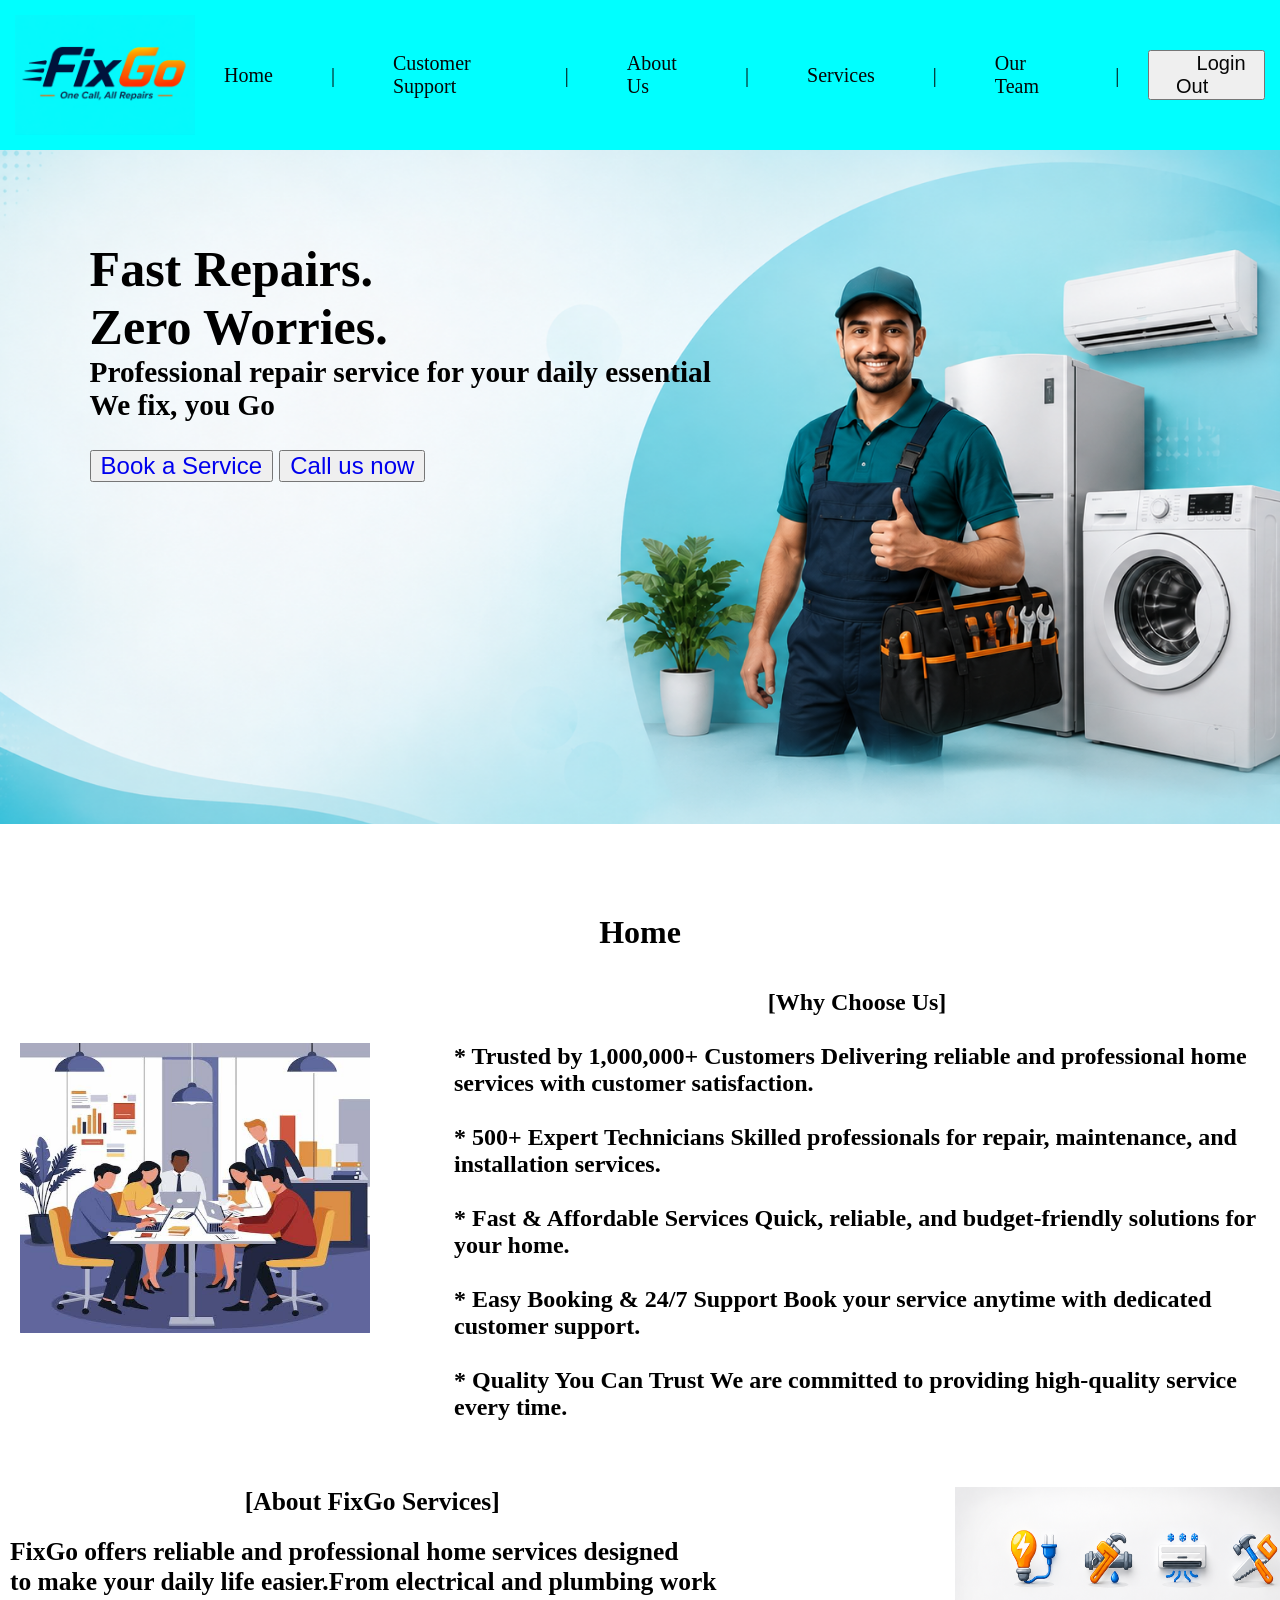
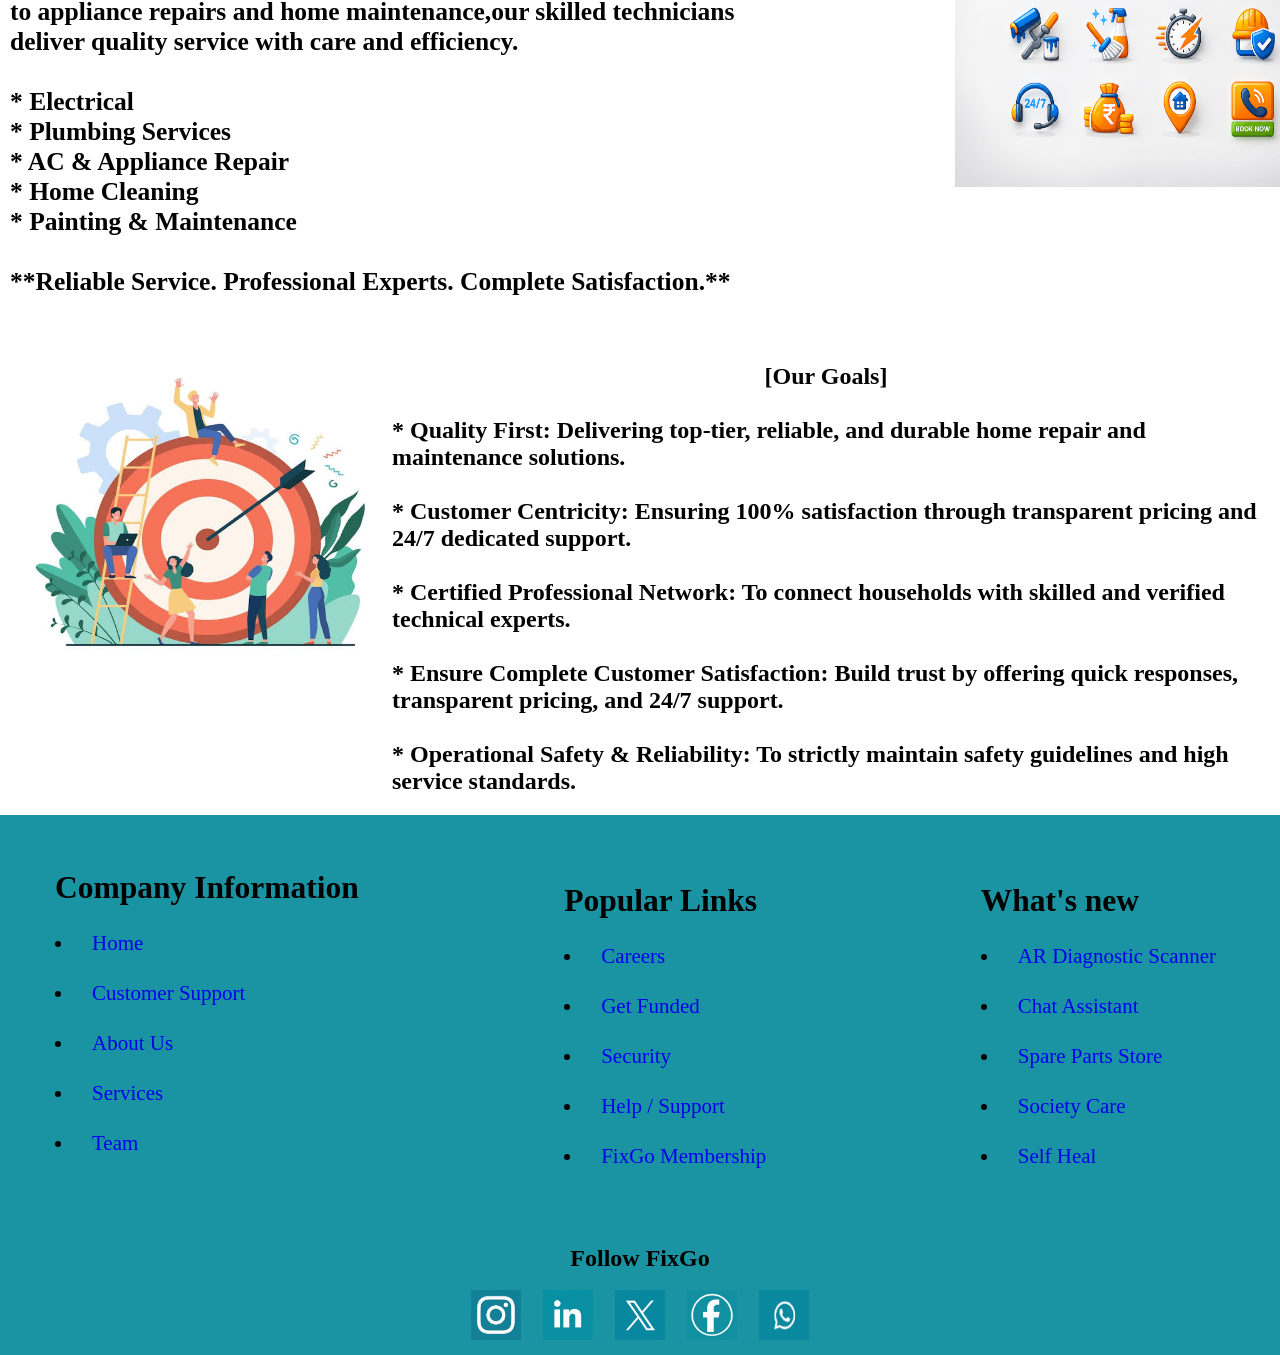
<file: FixGo.com colleg(A)/index.html>
<!DOCTYPE html>
<html lang="en">
<head>
    <meta charset="UTF-8">
    <meta name="viewport" content="width=device-width, initial-scale=1.0">
    <title>FixGO</title>
    <link rel="icon" href="poto/fixgo incon.png">
    <link rel="stylesheet" href="css/style.css">
</head>
<body>   
        <div class="Navigation">
                <img src="poto/img3.png" alt=""  height="120" width="200">
                <a href="index.html">Home</a>
                <a href="">|</a>
                <a href="Contact.html">Customer Support</a>
                <a href="">|</a>
                <a href="About us.html">About Us</a>
                <a href="">|</a>
                <a href="Services.html">Services</a>
                <a href="">|</a>
                <a href="Team.html">Our Team</a>
                <a href="">|</a>
                <button><a href="loging.html">Login Out</a></button>
        </div>
        <div class="banertext">
            <p>
            <h1>Fast Repairs.</h1>
            <h1>Zero Worries.</h1>
            <h3>Professional repair service for your daily essential</h3>
            <h3>We fix, you Go</h3> 
            <br>
            <button><a href="Services.html">Book a Service </a></button>
            <button><a href="Contact.html">Call us now</a></button></p>
        </div>
        <br> <br> <br> <br>
        <center><br> 
            <h1><b> Home</b></h1><br>
        </center>
    <div class="img1">
        <div class="left1"> <br> <br> <br>
           <img src="poto/1 img.jpg" alt="" height="290" width="350">
        </div>
        <div class="right1">
           <p>
            <center><h2>[Why Choose Us]</h2></center>
            <h2> 
                <br>
*  Trusted by 1,000,000+ Customers Delivering reliable and professional home services with customer satisfaction. <br>
<br>
*  500+ Expert Technicians Skilled professionals for repair, maintenance, and installation services. <br>
<br>
*  Fast & Affordable Services Quick, reliable, and budget-friendly solutions for your home. <br>
<br>
*  Easy Booking & 24/7 Support Book your service anytime with dedicated customer support. <br>
<br>
*  Quality You Can Trust We are committed to providing high-quality service every time. 
            </h2>
            </p>
        </div>
    </div>
    <br> <br>
    <div class="img2">
        <div class="left2">
            <p>
                <center><h2>[About FixGo Services]</h2></center> <br>
                <h2>
 FixGo offers reliable and professional home services designed <br>
 to make your daily life easier.From electrical and plumbing work <br>
 to appliance repairs and home maintenance,our skilled technicians <br>
 deliver quality service with care and efficiency. <br>
<br>
*  Electrical  <br>
*  Plumbing Services <br>
*  AC & Appliance Repair <br>
*  Home Cleaning <br>
*  Painting & Maintenance <br>
<br>
**Reliable Service. Professional Experts. Complete Satisfaction.**

                </h2>
            </p>

        </div>
        <div class="right2">
            <img src="poto/sevices img.png" alt="" height="300" width="370">
        </div>
    </div> <br> <br>
    <div class="img3">
            <div class="left3">
                <img src="poto/goal.jpg" alt="" height="300" width="370">
            </div>
            <div class="right3">
                <p>
                    <center><h2>[Our Goals]</h2></center>
                    <h2> <br>
*  Quality First: Delivering top-tier, reliable, and durable home repair and maintenance solutions. <br>
<br>
*  Customer Centricity: Ensuring 100% satisfaction through transparent pricing and 24/7 dedicated support. <br>
<br>
*  Certified Professional Network: To connect households with skilled and verified technical experts.<br>
<br>
*  Ensure Complete Customer Satisfaction: Build trust by offering quick responses, transparent pricing, and 24/7 support. <br>
<br>
*  Operational Safety & Reliability: To strictly maintain safety guidelines and high service standards.
                    </h2>
                </p>
            </div>
        </div>
        <div class="Navigation2">
            <div class="ci">
                <h2>Company Information</h2> <br>
                <li><a href="index.html"> Home</a></li> <br>
                <li><a href="Contact.html"> Customer Support</a></li> <br>
                <li><a href="About us.html"> About Us</a></li> <br>
                <li><a href="Services.html"> Services</a></li> <br>
                <li><a href="Team.html">Team</a></li> <br>
            </div>
            <div class="pl">
                <h2>Popular Links</h2> <br>
                <li><a href="Careers.html">Careers</a></li> <br>
                <li><a href="Funded.html">Get Funded</a></li> <br>
                <li><a href="Security.html">Security</a></li> <br>
                <li><a href="Contact.html">Help / Support</a></li> <br>
                <li><a href="Membership.html">FixGo Membership</a></li>
            </div>
            <div class="wn">
                <h2>What's new</h2> <br>
                <li><a href="ar.html">AR Diagnostic Scanner</a></li> <br>
                <li><a href="Chat Assistant.html">Chat Assistant</a></li> <br>
                <li><a href="Spare Parts Store.html">Spare Parts Store</a></li> <br>
                <li><a href="Society Care.html">Society Care</a></li> <br>
                <li><a href="Self Heal.html">Self Heal</a></li>
            </div>
        </div>
        <center>
        <div class="applogo"> 
            <h2>Follow FixGo</h2> <br>
            <a href="https://www.instagram.com/?hl=en"><img src="poto/instagram.jpg" alt="" height="50" width="50"></a>
            <a href="https://in.linkedin.com/"><img src="poto/linkedln.png" alt="" height="50" width="50"></a>
            <a href="https://x.com/"><img src="poto/x.png" alt="" height="50" width="50"></a>
            <a href="https://www.facebook.com/"><img src="poto/facebook.png" alt="" height="50" width="50"></a>
            <a href="https://web.whatsapp.com/"><img src="poto/whatsapp.png" alt="" height="50" width="50"></a>
        </div>
        </center>
</body>
</html>
</file>
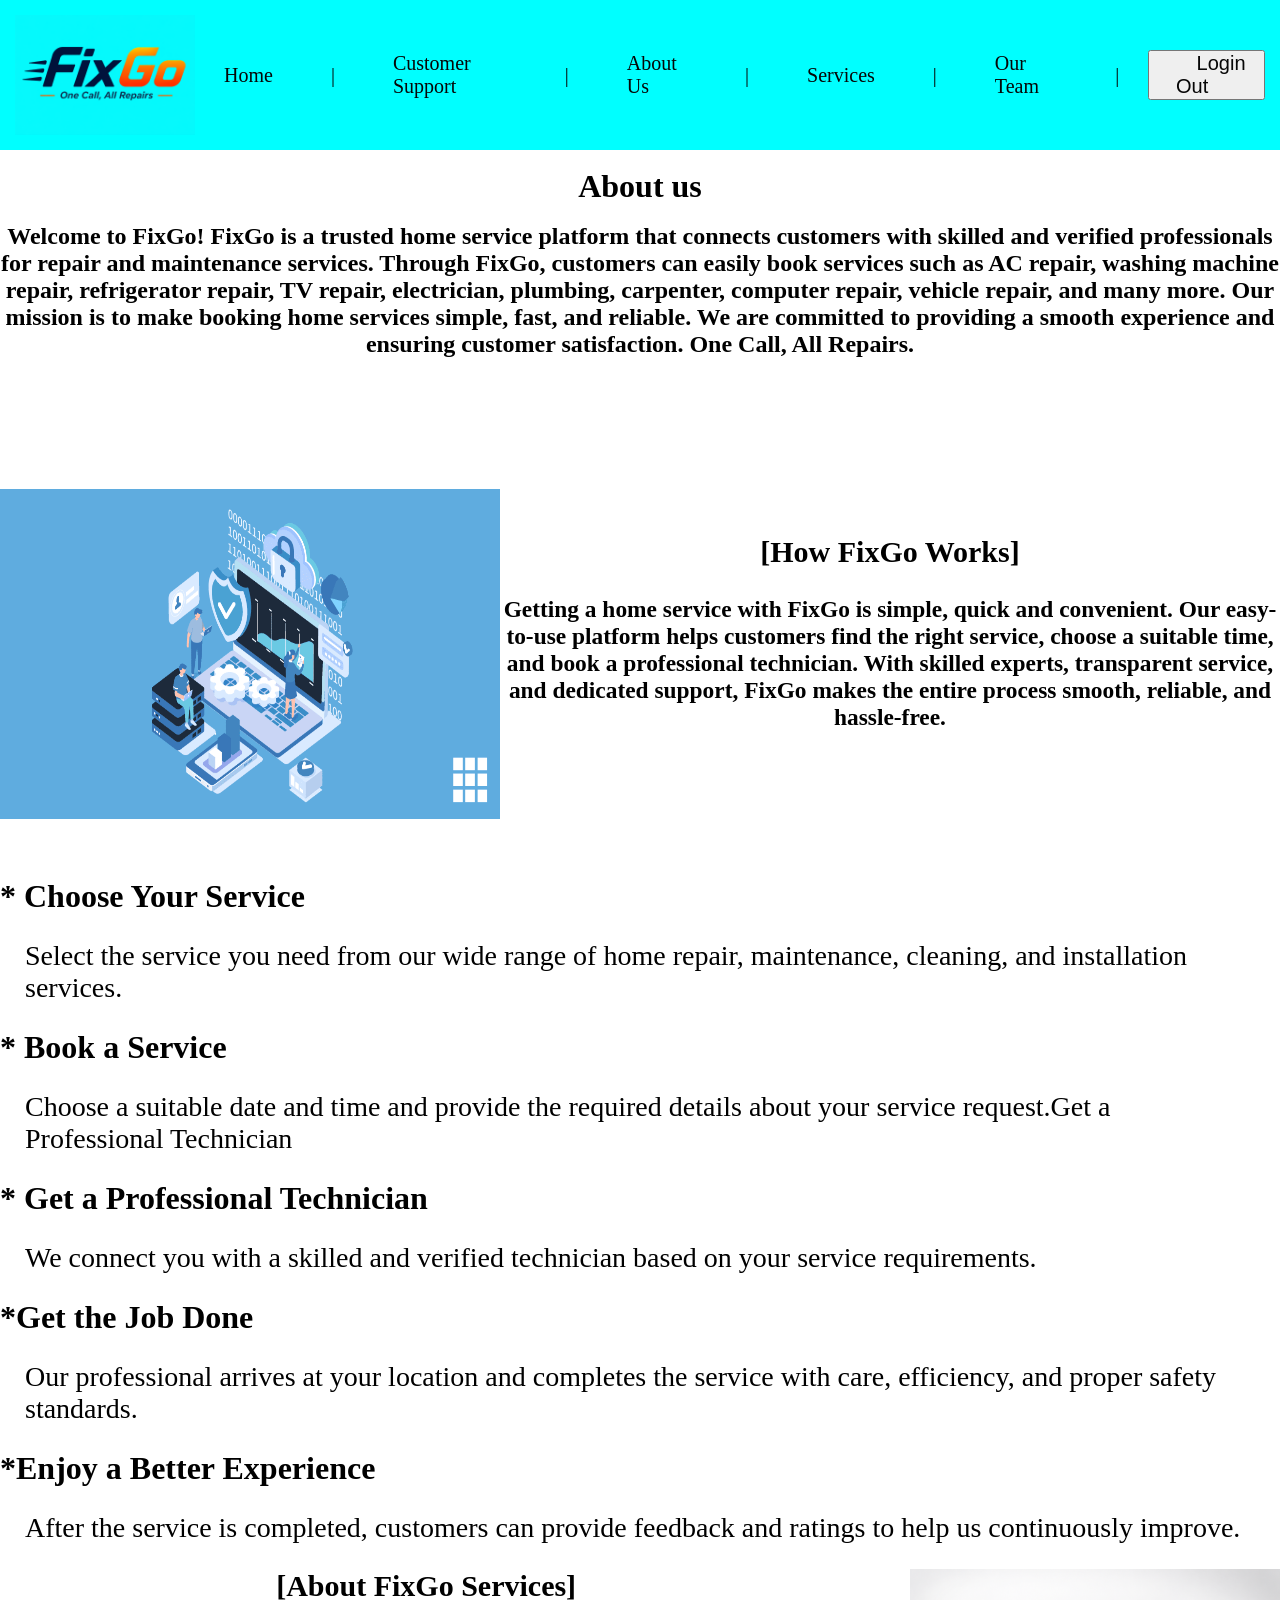
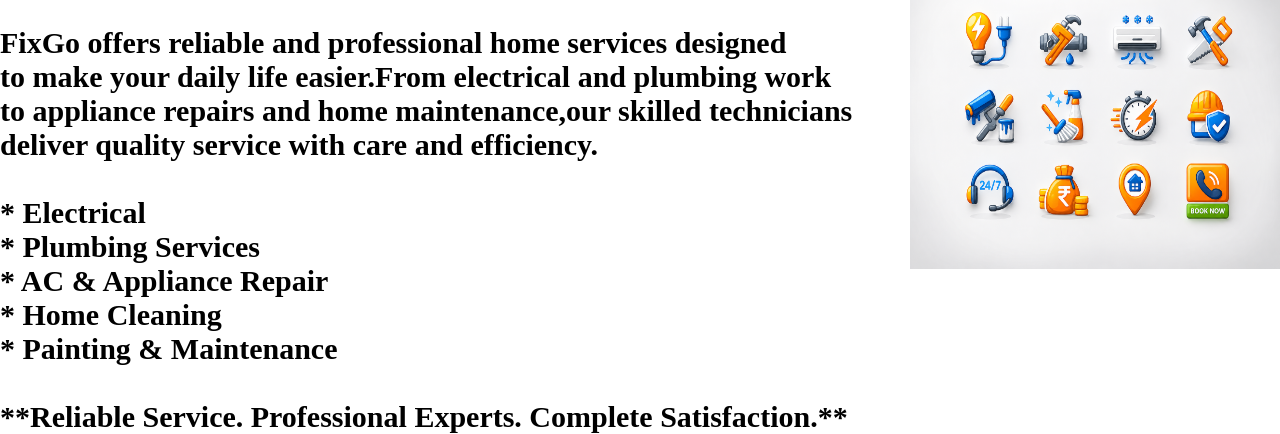
<file: FixGo.com colleg(A)/About us.html>
<!DOCTYPE html>
<html lang="en">
<head>
    <meta charset="UTF-8">
    <meta name="viewport" content="width=device-width, initial-scale=1.0">
    <title>FixGO</title>
    <link rel="icon" href="poto/fixgo incon.png">
    <link rel="stylesheet" href="css/style.css">
</head>
<body>   
        <div class="Navigation">
                <img src="poto/img3.png" alt=""  height="120" width="200">
                <a href="index.html">Home</a>
                <a href="">|</a>
                <a href="Contact.html">Customer Support</a>
                <a href="">|</a>
                <a href="About us.html">About Us</a>
                <a href="">|</a>
                <a href="Services.html">Services</a>
                <a href="">|</a>
                <a href="Team.html">Our Team</a>
                <a href="">|</a>
                <button><a href="loging.html">Login Out</a></button>
        </div>
        <center><br>
            <h1><b> About us </b></h1>
        </center>
            <br>
    <center>
<p><h2>
Welcome to <b>FixGo</b>!
FixGo is a trusted home service platform that connects customers with skilled and verified professionals for repair and maintenance services.
Through FixGo, customers can easily book services such as AC repair,
washing machine repair, refrigerator repair, TV repair, electrician,
plumbing, carpenter, computer repair, vehicle repair, and many more.
Our mission is to make booking home services simple, fast, and reliable.
We are committed to providing a smooth experience and ensuring customer satisfaction.
<b>One Call, All Repairs.</b>
</h2></p> 
    </center>
    <br> <br> <br> <br> <br> <br>

    <div class="img4">
        <div class="left4"> <br> 
           <img src="poto/how we work.png" alt="" height="330" width="500">
        </div> 
        <div class="right4">
           <p> <br> <br> <br>
            <center><h2>[How FixGo Works]</h2></center>
            <h3> 
                <br>
                <center><p>Getting a home service with FixGo is simple, quick
                    and convenient. Our easy-to-use platform helps customers
                    find the right service, choose a suitable time, and book a
                    professional technician. With skilled experts, transparent
                    service, and dedicated support, FixGo makes the entire process
                    smooth, reliable, and hassle-free.</p></center>
            </h3>
            </p>
        </div>
    </div> <br> <br> <br>
    <div class="righttext">
            <h1>* Choose Your Service</h1> 
                <p>Select the service you need from our wide range of home repair,
                    maintenance, cleaning, and installation services.</p>
            <h1>* Book a Service</h1>
                <p>Choose a suitable date and time and provide the required details
                    about your service request.Get a Professional Technician</p>
            <h1>* Get a Professional Technician</h1>
                <p>We connect you with a skilled and verified technician
                    based on your service requirements.</p>
            <h1>*Get the Job Done</h1>
                <p>Our professional arrives at your location and completes
                    the service with care, efficiency, and proper safety standards.</p>
            <h1>*Enjoy a Better Experience</h1>
                <p>After the service is completed, customers can provide feedback and
                    ratings to help us continuously improve.</p>
    </div>





















 <div class="img4">
        <div class="left4">
            <p>
                <center><h2>[About FixGo Services]</h2></center> <br>
                <h2>
 FixGo offers reliable and professional home services designed <br>
 to make your daily life easier.From electrical and plumbing work <br>
 to appliance repairs and home maintenance,our skilled technicians <br>
 deliver quality service with care and efficiency. <br>
<br>
*  Electrical  <br>
*  Plumbing Services <br>
*  AC & Appliance Repair <br>
*  Home Cleaning <br>
*  Painting & Maintenance <br>
<br>
**Reliable Service. Professional Experts. Complete Satisfaction.**

                </h2>
            </p>

        </div>
        <div class="right4">
            <img src="poto/sevices img.png" alt="" height="300" width="370">
        </div>
    </div> 












</body>
</html>
</file>
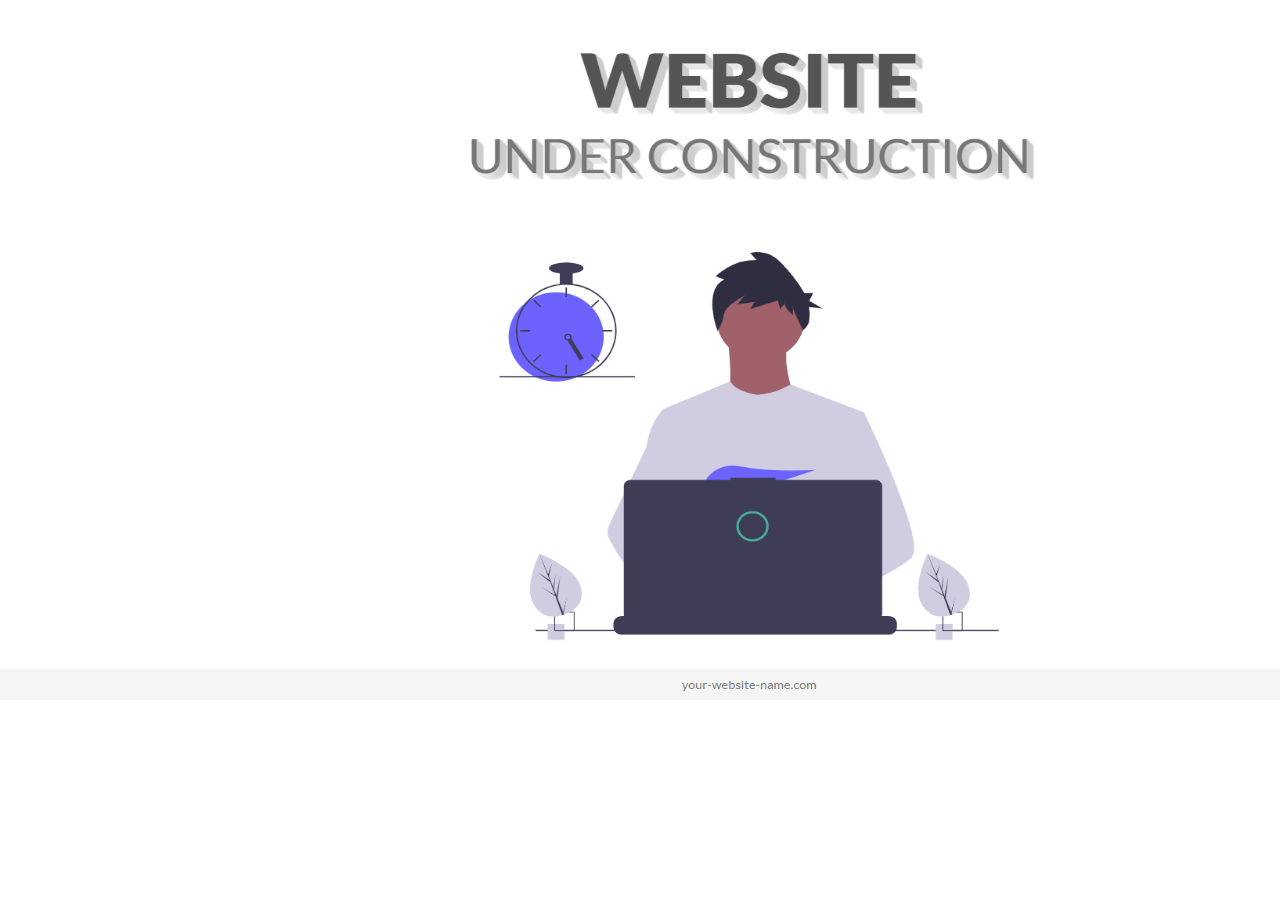
<file: FixGo.com colleg(A)/ar.html>
<!DOCTYPE html>
<html lang="en">
<head>
    <meta charset="UTF-8">
    <meta name="viewport" content="width=device-width, initial-scale=1.0">
    <title>FixGO</title>
    <link rel="icon" href="poto/fixgo incon.png">
    <link rel="stylesheet" href="css/style.css">
</head>
<body>
    <img src="poto/under devlopmant.png" alt="" height="700" width="1500">
</body>
</html>
</file>
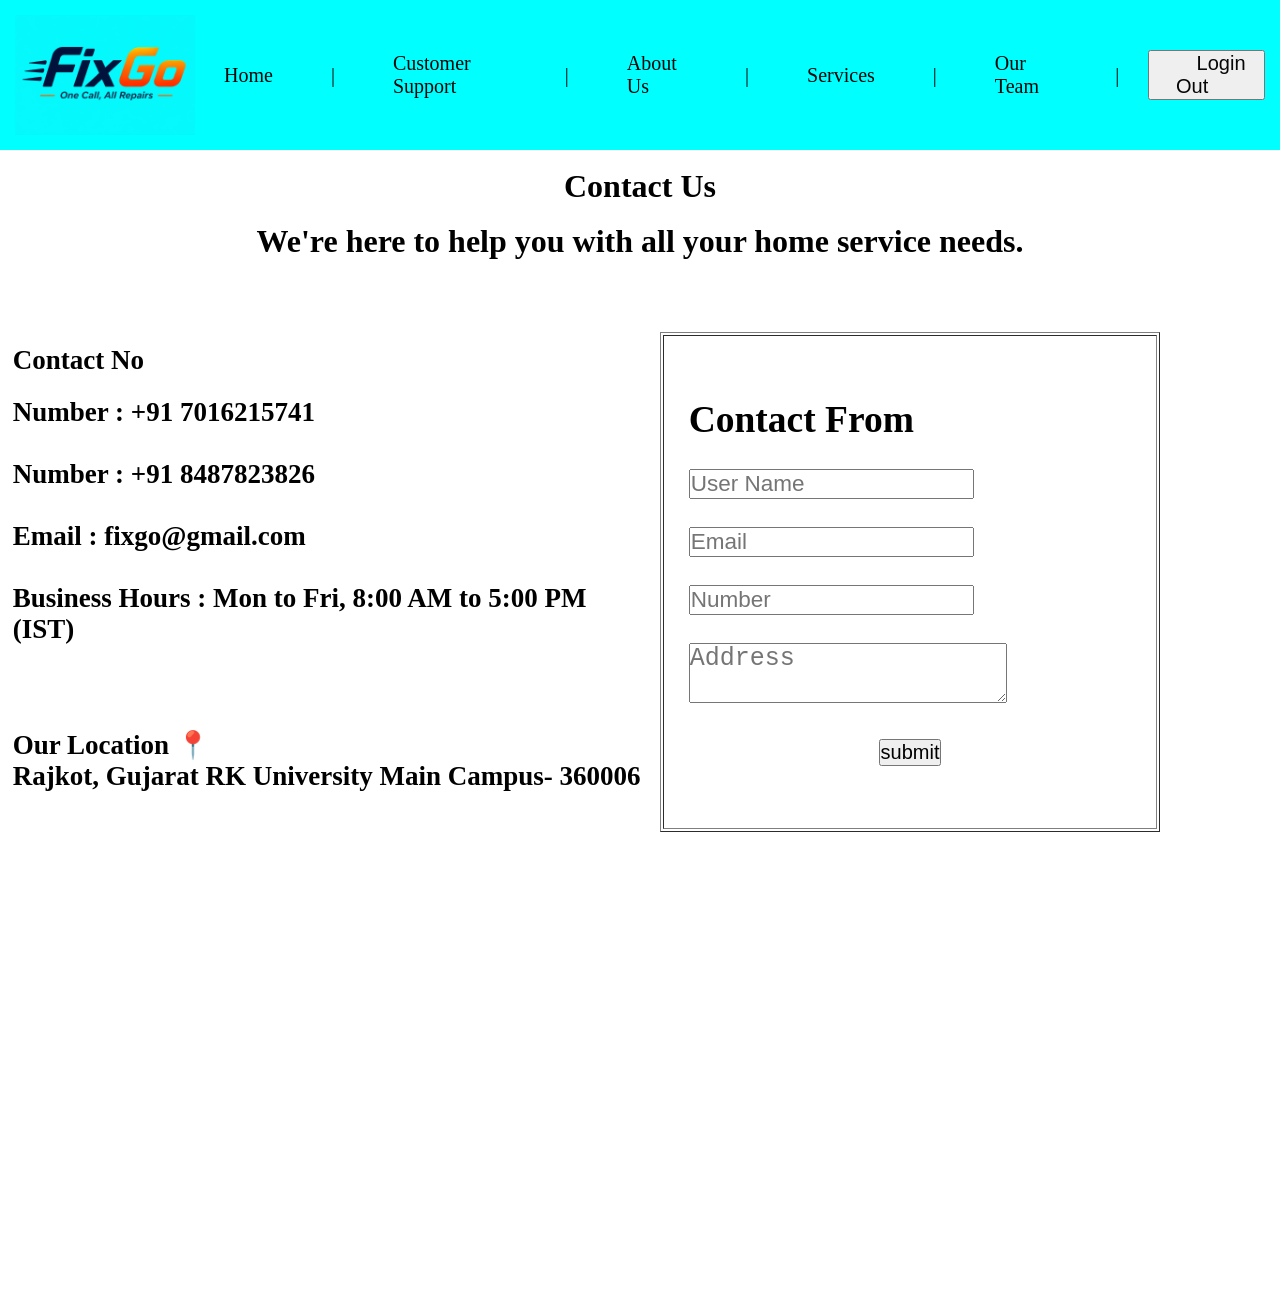
<file: FixGo.com colleg(A)/Contact.html>
<!DOCTYPE html>
<html lang="en">
<head>
    <meta charset="UTF-8">
    <meta name="viewport" content="width=device-width, initial-scale=1.0">
    <title>FixGO</title>
    <link rel="icon" href="poto/fixgo incon.png">
    <link rel="stylesheet" href="css/style.css">
</head>
<body>   
        <div class="Navigation">
                <img src="poto/img3.png" alt=""  height="120" width="200">
                <a href="index.html">Home</a>
                <a href="">|</a>
                <a href="Contact.html">Customer Support</a>
                <a href="">|</a>
                <a href="About us.html">About Us</a>
                <a href="">|</a>
                <a href="Services.html">Services</a>
                <a href="">|</a>
                <a href="Team.html">Our Team</a>
                <a href="">|</a>
                <button><a href="loging.html">Login Out</a></button>
        </div>
        <center> <br>
            <h1><b> Contact Us </b></h1> <br>
            <h1><p>We're here to help you with all your home service needs.</p></h1>
        </center> <br> <br> <br> <br>
    <div class="contactclf">
        <div class="contact">
                <h2>Contact No</h2><br>
                <h2>
                <p>Number : +91 7016215741</p><br>
                <p>Number : +91 8487823826</p><br>
                <p>Email : fixgo@gmail.com</p><br>
                <p>Business Hours : Mon to Fri, 8:00 AM to 5:00 PM (IST)</p>
                </h2>
                <br> <br> <br> <br>
                <h2>Our Location 📍
                <p>Rajkot, Gujarat
                RK University Main  
                Campus- 360006</p> <br>
                   <iframe src="https://www.google.com/maps/embed?pb=!1m18!1m12!1m3!1d3510.265102884802!2d70.89784917506759!3d22.240411479729588!2m3!1f0!2f0!3f0!3m2!1i1024!2i768!4f13.1!3m3!1m2!1s0x3959b4a155143365%3A0xc2b2c14f7bea1b12!2sSchool%20of%20Engineering%2C%20RKU!5e1!3m2!1sen!2sin!4v1785602952383!5m2!1sen!2sin"
                   width="500" height="450" style="border:0;" allowfullscreen="" loading="lazy" referrerpolicy="strict-origin-when-cross-origin"></iframe>
                </h2>
        </div>
        <h2>
        <div class="from">
            <table border="1" width="500px" height="500px">
                <tr><td>
                    <p><h2>Contact From</h2></p> <br>
                    <input type="text" placeholder="User Name"><br><br>
                    <input type="email" placeholder="Email"><br><br>
                    <input type="number" placeholder="Number"><br><br>
                    <textarea type="text" placeholder="Address"></textarea><br><br> <center>
                    <button type="submit">submit</button>
                </tr></td></center>
            </table>
        </div>
        </h2>
    </div>
</html>
</file>
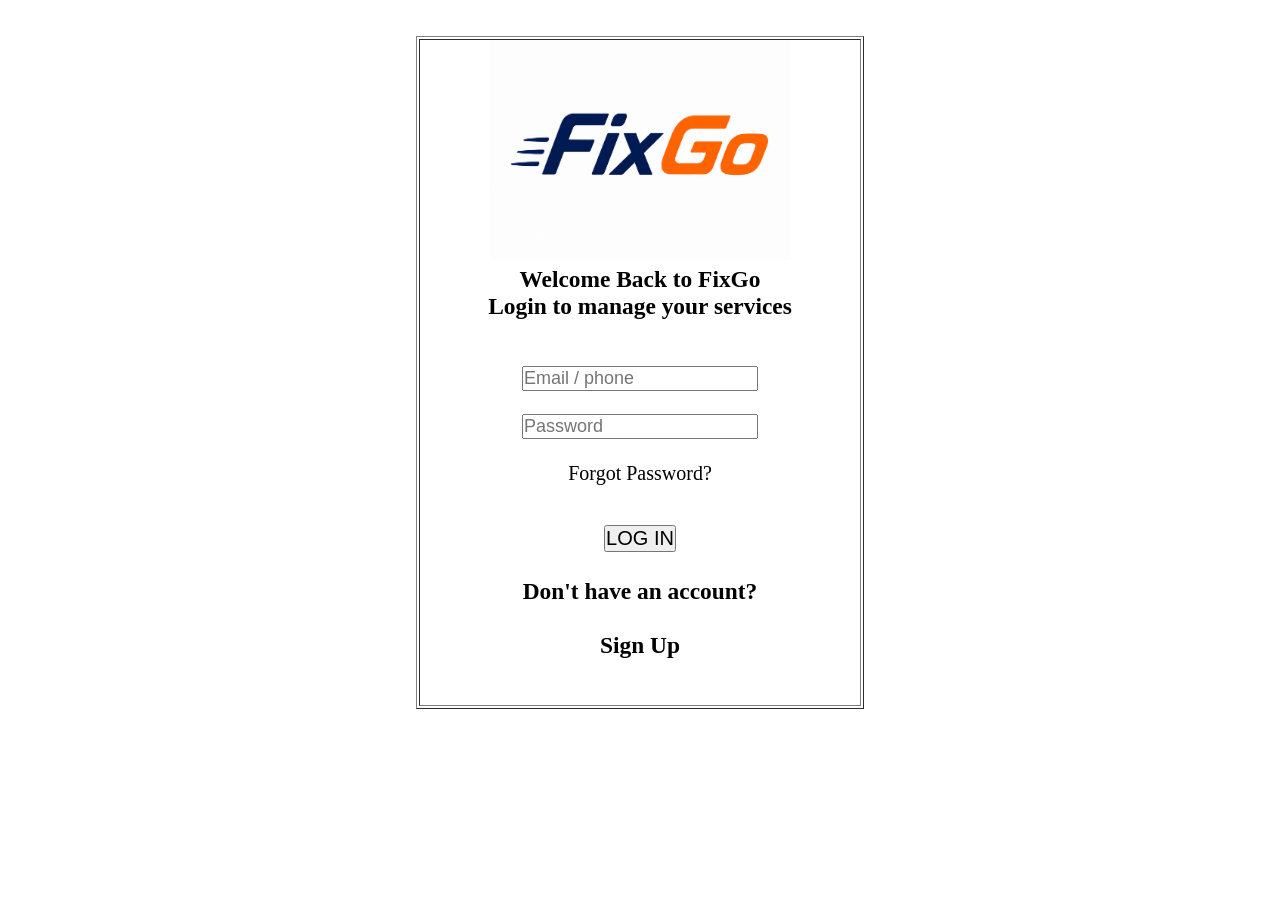
<file: FixGo.com colleg(A)/loging.html>
<!DOCTYPE html>
<html lang="en">
<head>
    <meta charset="UTF-8">
    <meta name="viewport" content="width=device-width, initial-scale=1.0">
    <title>FicGo</title>
    <link rel="icon" href="poto/fixgo incon.png ">
    <link rel="stylesheet" href="css/style.css">
</head> <br> <br> 
<body> 
    <div class="loing"> 
        <table border="1" width="35%" callpadding="300px">
            <tr><td>
            <form action="index.html">
                <img src="poto/fixgo image.png" alt=""height="220px"width="300px">
            <div class="Loginmeain">
                <h3>Welcome Back to FixGo<br>               
                Login to manage your services</h3><br><br>
                <input type="email" placeholder="Email / phone"><br><br>
                <input type="password"placeholder="Password"><br><br>
                Forgot Password?<br><br>
                <h1><button type="LOGIN">LOG IN</button></h1> <br>
                <h3>Don't have an account?<br><br>Sign Up</h3><br><br>
            </div>
            </form></td></tr>
        </table>
    </div>
</body>
</html>
</file>
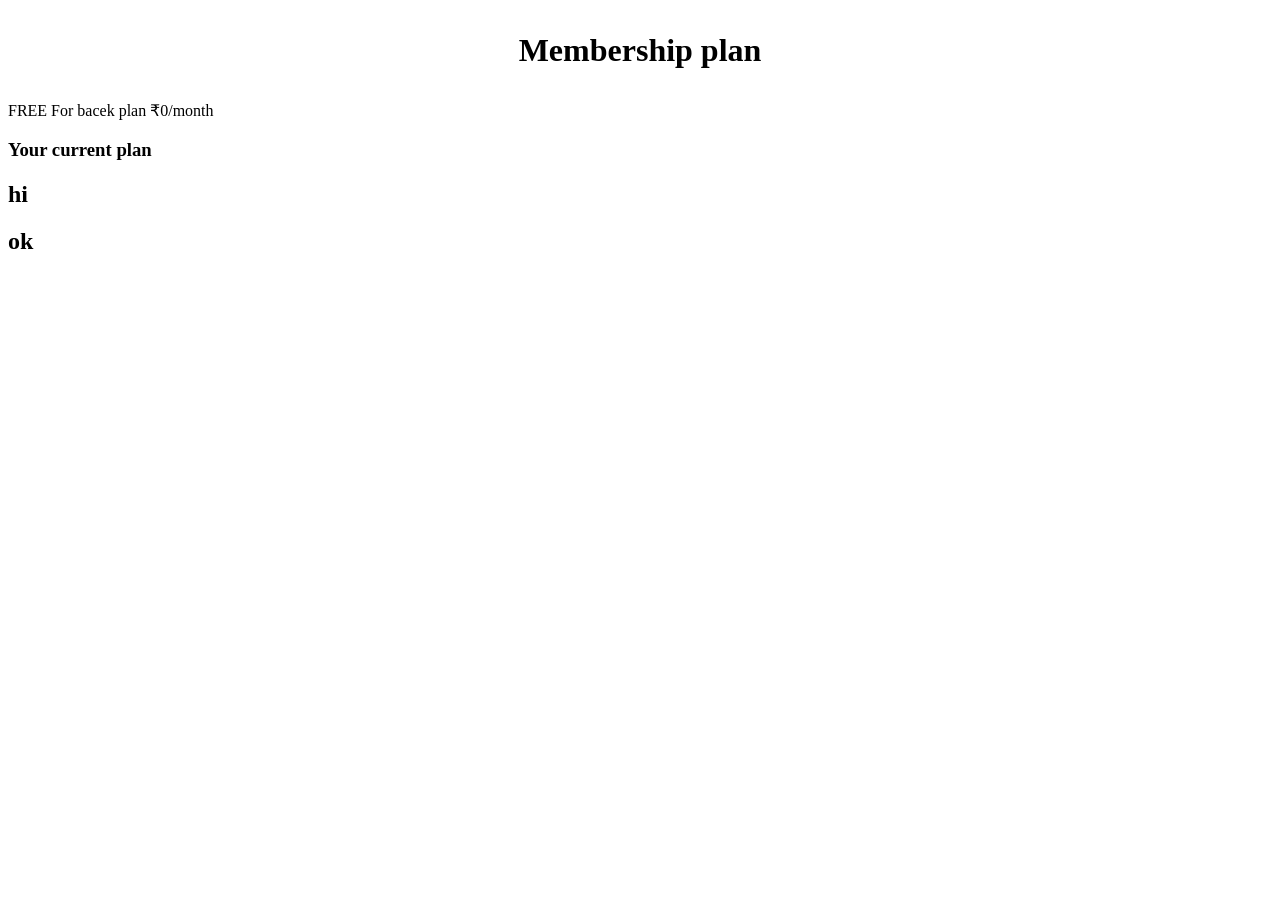
<file: FixGo.com colleg(A)/Membership.html>
<!DOCTYPE html>
<html lang="en">
<head>
    <meta charset="UTF-8">
    <meta name="viewport" content="width=device-width, initial-scale=1.0">
    <title>FixGO</title>
</head>
<body>
    <center><h1><p>Membership plan</p></h1></center>
    <div class="Membership">
        <div class="monthly">
        <p>
            FREE
            For bacek plan
            ₹0/month
            <h3>Your current plan</h3>
        </p>
        </div>
        <div class="6 month">
        <p>
            <h2>hi</h2>
            <h2>ok</h2>
        </p>
        </div>
    </div>
</body>
</html>
</file>
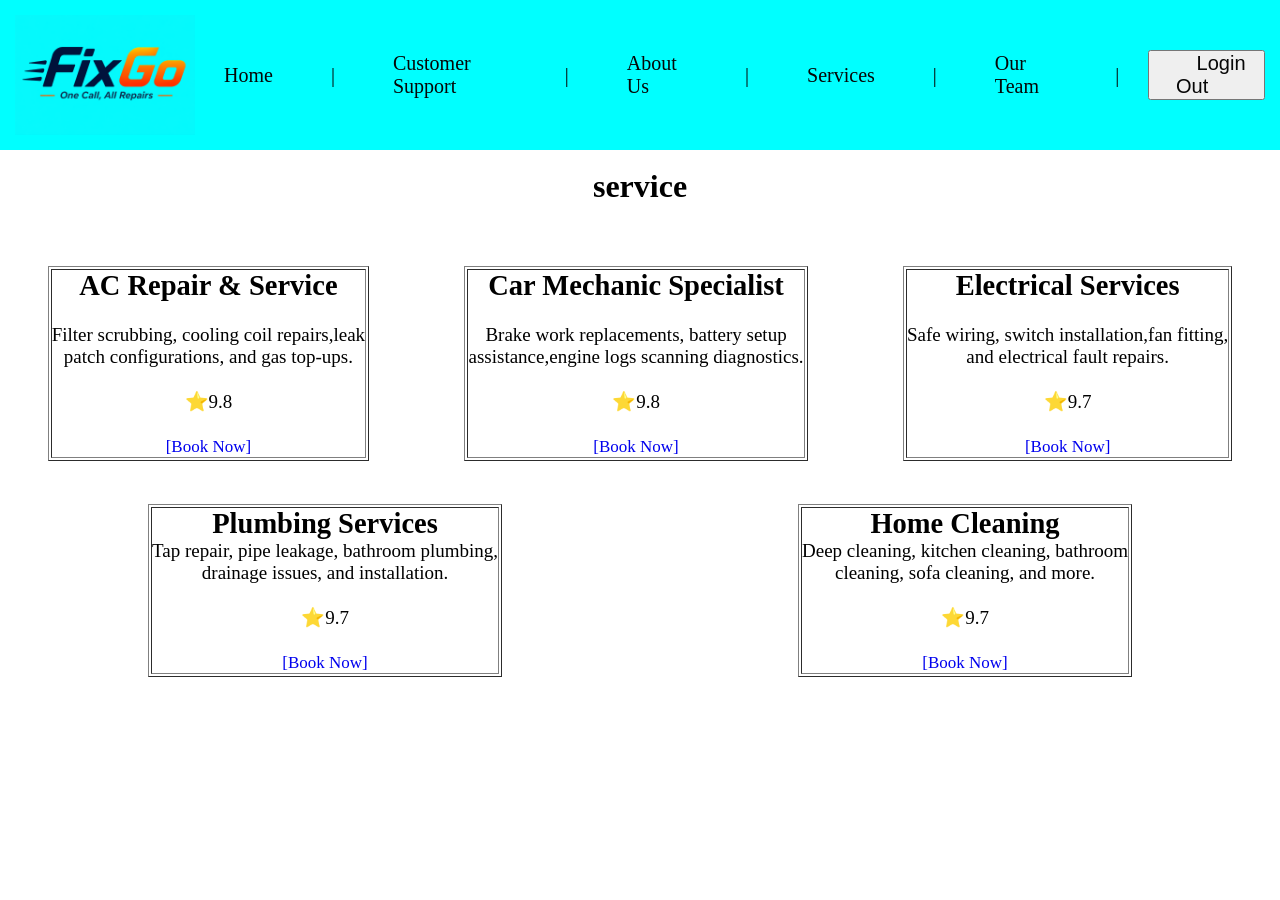
<file: FixGo.com colleg(A)/Services.html>
<!DOCTYPE html>
<html lang="en">
<head>
    <meta charset="UTF-8">
    <meta name="viewport" content="width=device-width, initial-scale=1.0">
    <title>FixGO</title>
    <link rel="icon" href="poto/fixgo incon.png">
    <link rel="stylesheet" href="css/style.css">
</head>
<body>   
        <div class="Navigation">
                <img src="poto/img3.png" alt=""  height="120" width="200">
                <a href="index.html">Home</a>
                <a href="">|</a>
                <a href="Contact.html">Customer Support</a>
                <a href="">|</a>
                <a href="About us.html">About Us</a>
                <a href="">|</a>
                <a href="Services.html">Services</a>
                <a href="">|</a>
                <a href="Team.html">Our Team</a>
                <a href="">|</a>
                <button><a href="loging.html">Login Out</a></button>
        </div>
        <br>
        <h1 style="text-align: center;"> service </h1><br><br>
        <div class="service">
            <div class="ac">
                <table border="1">
                    <tr><td>
                        <h2>AC Repair & Service</h2>
                        <br>
                        <div class="ac text">
                            Filter scrubbing, cooling coil repairs,leak <br> 
                            patch configurations, and gas top-ups.<br><br>
                            ⭐9.8
                            <br><br>
                            <div class="bye">
                                <a href="booking.html">[Book Now]</a>
                            </div>
                        </div></td>
                    </tr>
                </table>
            </div>
            <div class="car">
                <table border="1">
                    <tr><td>
                      <h2>Car Mechanic Specialist</h2>
                        <br>
                        <div class="car text">
                            Brake work replacements, battery setup <br>
                            assistance,engine logs scanning diagnostics.<br><br>
                            ⭐9.8
                            <br><br>
                            <div class="bye">
                                <a href="booking.html">[Book Now]</a>
                            </div>
                        </div>
                    </td></tr>
                </table>
            </div>
            <div class="electrical">
                <table border="1">
                     <tr><td>
                        <h2>Electrical Services</h2><br>
                        <div class="ele text">
                            Safe wiring, switch installation,fan fitting,<br>
                            and electrical fault repairs.<br><br>
                            ⭐9.7<br><br>
                            <div class="bye">
                                <a href="booking.html">[Book Now]</a>
                            </div>
                        </div>
                    </td></tr>
                </table>
            </div>
            </div><br>
        <div class="service">
            <div class="plumbing">
                <table border="1">
                    <tr><td>
                        <h2>Plumbing Services</h2>
                        <div class="plu text">
                            Tap repair, pipe leakage, bathroom plumbing,<br>
                            drainage issues, and installation.<br><br>
                            ⭐9.7<br><br>
                            <div class="bye">
                                <a href="booking.html">[Book Now]</a>
                            </div>
                        </div>
                    </td></tr>
                </table>
            </div>
            <div class="HomClean">
                <table border="1">
                    <tr><td>
                        <h2>Home Cleaning</h2>
                        <div class="HClean">
                            Deep cleaning, kitchen cleaning, bathroom<br>
                            cleaning, sofa cleaning, and more.<br><br>
                            ⭐9.7<br><br>
                            <div class="bye">
                                <a href="booking.html">[Book Now]</a>
                            </div>
                        </div>
                    </td></tr>
                </table>
            </div>
        </div>
        
           
</body>
</html>
</file>
<file: FixGo.com colleg(A)/css/style.css>
*
{
    margin: 0;
    padding: 0;
}
.Navigation{
    background-color:#00ffff;
    padding:15px;
    display: flex;
    justify-content: space-between;
    align-items: center;
}
.Navigation a{
    text-decoration:none;
    font-size:20px;
    margin:20px;
    color:rgb(6, 6, 6);
}
.banertext a{
    font-size: 24px;
    width:5%;
}
.banertext{
    background-image: url(baer2.png);
    background-repeat: no-repeat;
    height: 495px;
    background-size: cover;
    padding:7%;
    font-size:25px; 
}
.contactclf{
    justify-content: space-between;
    display: flex;
    font-size: 18px;
}
.line2{
justify-content: space-between;
}
.img4{
    justify-content: space-between;
    display: flex;
    font-size: 20px;
}
.righttext p{
    font-size: 28px;
    padding: 25px;
}
.img1{
    padding:20px;
    justify-content:space-between;
    display:flex;
}
.right1{
    width:65%;
}
.img2{
    padding:10px;
    justify-content:space-between;
    display:flex;
}
.right2{
    width:25%;
}
.left2{
    font-size: 17px;
}
.img3{
    padding:20px;
    justify-content:space-between;
    display:flex;
}
.right3{
    width:70%;
}
.Navigation2{
    background-color:#1a94a2;
    padding:55px;
    display: flex;
    justify-content: space-between;
    align-items: center;
}
.Navigation2,a{
    text-decoration:none;
    font-size:21px;
}
.applogo{
    background-color:#1a94a2;
}
.applogo,a{
    padding: 9px;
}
.service{
    justify-content: space-around;
    display: flex;
    margin-top: 25px;
    text-align: center;
    font-size: 19px;
}
.bye a{
    font-size:17px;
}
.profile{
    display: flex;
    justify-content: space-between;
}
.profile1{
    display: flex;
    justify-content: space-between;
}
.profiel2{
    display: flex;
    justify-content: space-between;
}
.profiel3{
    display: flex;
    justify-content: space-between;
}

.loing {
    font-size: 25px;
    justify-content: center;
    display: flex;
    text-align: center;
}
.from {
    font-size: 30px;
    width: 620px;
    height: 500px;
}
.Loginmeain,input{
    font-size: 90%
}
.Loginmeain,button{
    font-size: 20px;
}
.from,textarea{
    font-size: 25px;
}
.from td{
    padding: 5%;
}
.contact{
    padding:1%;
}
</file>
